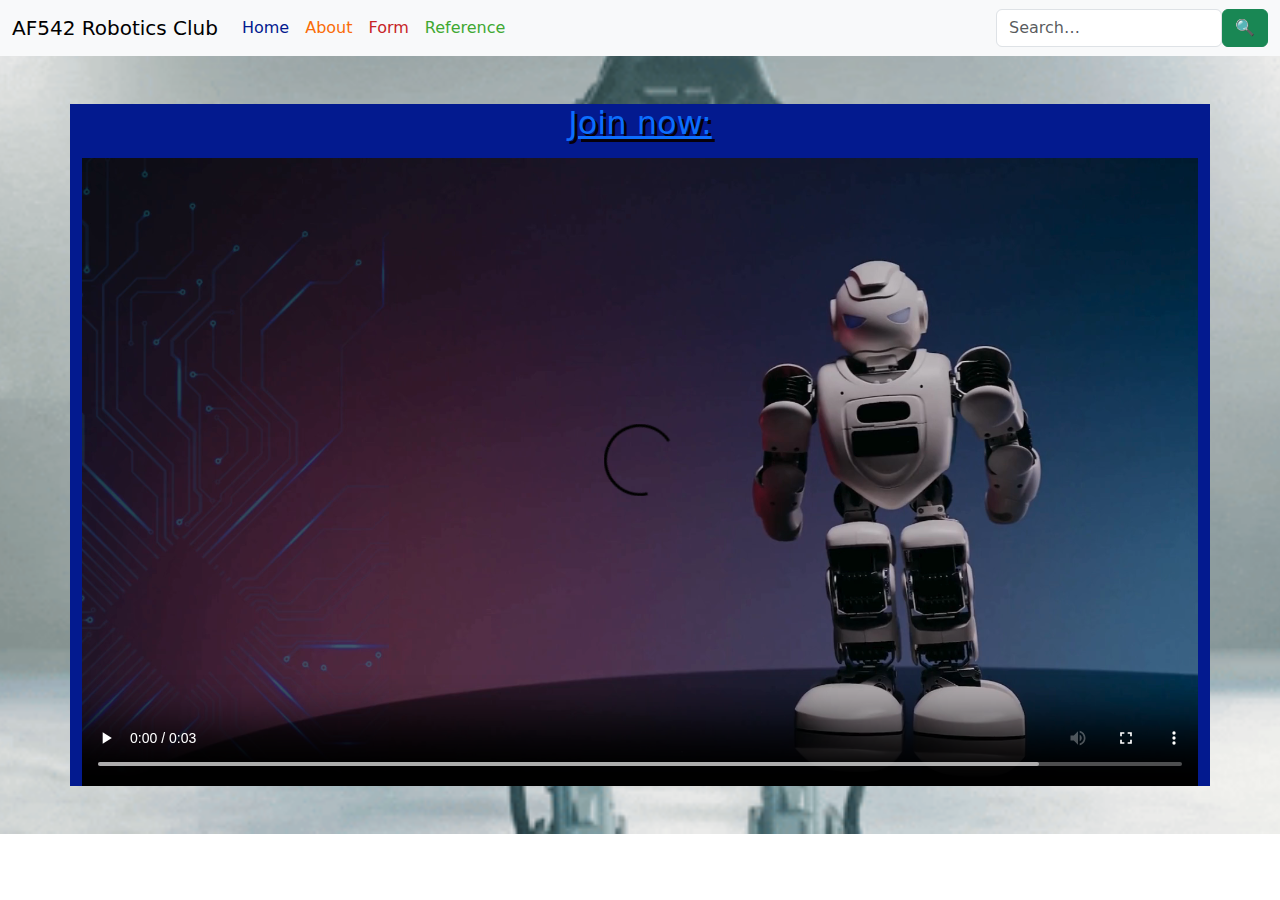
<file: index.html>
<!DOCTYPE html>
<html>
<head>
    <meta charset="utf-8">
    <meta name="viewport" content="width=device-width, initial-scale=1">
    <title>Welcome to the Best Robotics Club</title>
    <!-- Bootstrap CSS -->
    <link rel="stylesheet" href="style.css">
    <link href="https://cdn.jsdelivr.net/npm/bootstrap@5.3.0-alpha1/dist/css/bootstrap.min.css" rel="stylesheet">
    <link rel="stylesheet" href="https://cdnjs.cloudflare.com/ajax/libs/animate.css/4.1.1/animate.min.css"/>
</head>
<body>
         <!-- Navbar -->
    <nav class="navbar navbar-expand-lg navbar-light bg-light">
        <div class="container-fluid">
            <a class="navbar-brand" href="index.html">AF542 Robotics Club</a>

             <!-- Navbar Button-->
            <button class="navbar-toggler" type="button" data-bs-toggle="collapse" data-bs-target="#navbarNav" aria-controls="navbarNav" aria-expanded="false" aria-label="Toggle navigation">
              <span class="navbar-toggler-icon"></span>
            </button>

            <div class="collapse navbar-collapse" id="navbarNav">
                <ul class="navbar-nav">
                    <li class="nav-item">
                       <a class="nav-link active" aria-current="page" href="index.html"><span style="color:#031a8f">Home</a>
                    </li>
                    <li class="nav-item">
                        <a class="nav-link" href="about.html"><span style="color:#fa6c07">About</a>
                    </li>
                    <li class="nav-item">
                        <a class="nav-link" href="form.html"><span style="color:#c72427">Form</a>
                    </li>
                    <li class="nav-item">
                        <a class="nav-link" href="reference.html"><span style="color: #40a832">Reference</a>
                    </li>
                </ul>
            </div>
            <!-- Add search bar -->
            <form class="d-flex">
                  <input class="form-control" type="text" placeholder="Search…">
                  <button class="btn btn-success" type="button">🔍</button>
            </form>
        </nav>

<div class="container my-5 animate__animated animate__zoomInDown">
      <div class="header">
        <h2><span style="color: white"><a href="form.html">Join now:</a></span></h2>
      </div>
    <video controls class="mt-3 d-block mx-auto" style="max-width: 100%; height: auto;">
        <source src="roboticsvid.mp4" type="video/mp4">
        <div class="footer">
            <p>Images and content sourced from:<a href="reference.html" target="_blank">here</a>.</p>
        </div>
</div>

</body>
</html>
</file>
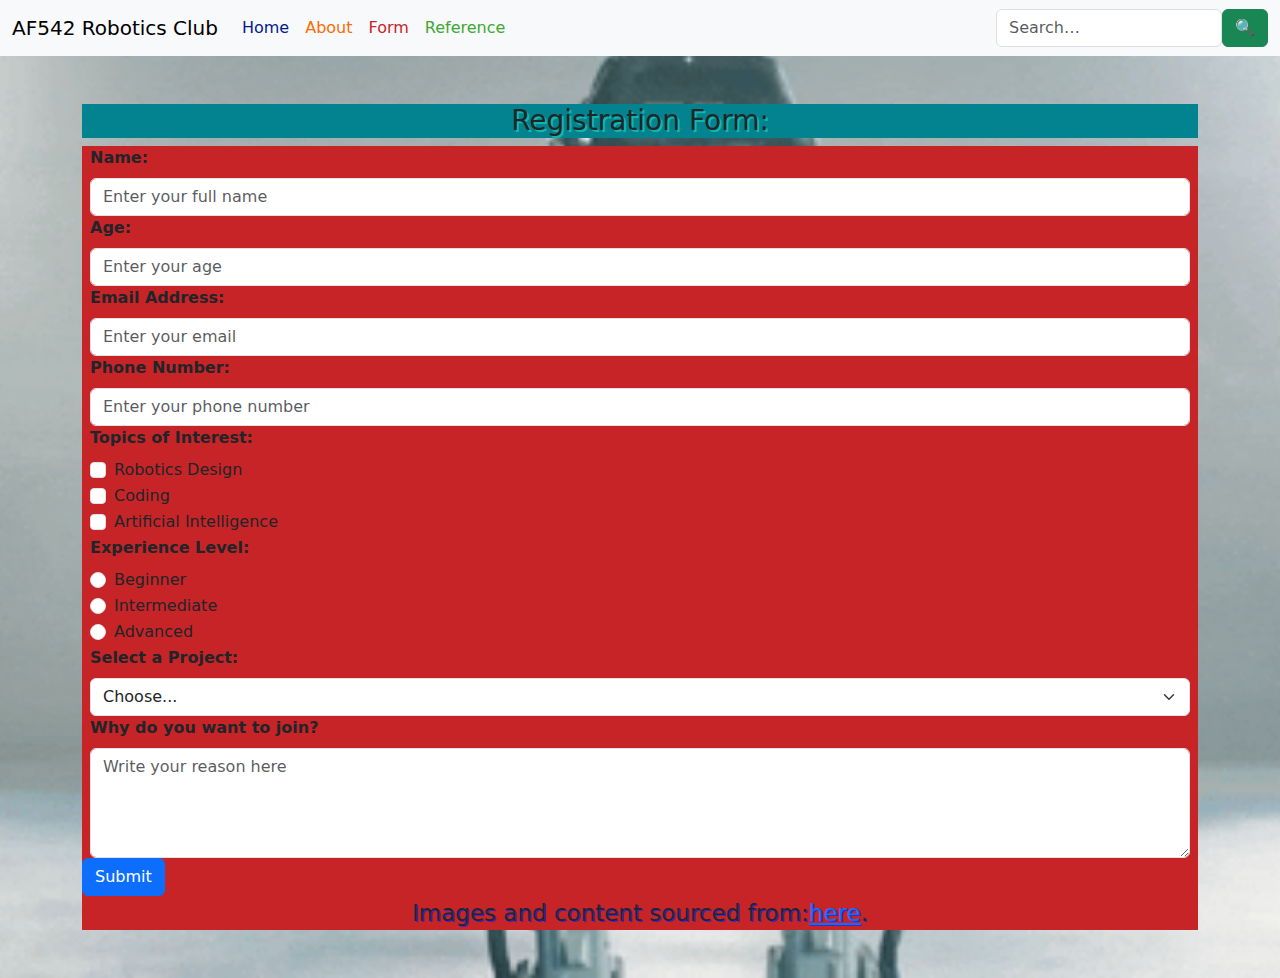
<file: form.html>
<!DOCTYPE html>
<html lang="en">
<head>
    <meta charset="UTF-8">
    <meta name="viewport" content="width=device-width, initial-scale=1.0">
    <title>AF452 Registration Page</title>
    <!-- Bootstrap CSS -->
    <link rel="stylesheet" href="styles.css">
    <link href="https://cdn.jsdelivr.net/npm/bootstrap@5.3.0-alpha1/dist/css/bootstrap.min.css" rel="stylesheet">
    <link rel="stylesheet" href="https://cdnjs.cloudflare.com/ajax/libs/animate.css/4.1.1/animate.min.css"/>
</head>

<body>     
    <!-- Navbar -->
    <nav class="navbar navbar-expand-lg navbar-light bg-light">
        <div class="container-fluid">
            <a class="navbar-brand" href="index.html">AF542 Robotics Club</a>

             <!-- Navbar Button-->
            <button class="navbar-toggler" type="button" data-bs-toggle="collapse" data-bs-target="#navbarNav" aria-controls="navbarNav" aria-expanded="false" aria-label="Toggle navigation">
              <span class="navbar-toggler-icon"></span>
            </button>

            <div class="collapse navbar-collapse" id="navbarNav">
                <ul class="navbar-nav">
                    <li class="nav-item">
                       <a class="nav-link active" href="index.html"><span style="color:#031a8f">Home</a>
                    </li>
                    <li class="nav-item">
                        <a class="nav-link" href="about.html"><span style="color:#fa6c07">About</a>
                    </li>
                    <li class="nav-item">
                        <a class="nav-link" aria-current="page" href="form.html"><span style="color:#c72427">Form</a>
                    </li>
                    <li class="nav-item">
                        <a class="nav-link" href="reference.html"><span style="color: #40a832">Reference</a>
                    </li>
                </ul>
            </div>
            <!-- Add search bar -->
            <form class="d-flex">
                  <input class="form-control" type="text" placeholder="Search…">
                  <button class="btn btn-success" type="button">🔍</button>
            </form>
        </div>
    </nav>

      <div class="container my-5">
      <div class="header">
         <h3 class="animate__animated animate__flipInX">Registration Form:</h3>
      <div class="content animate__animated animate__zoomInDown">

            <form>
                <!-- Name -->
                <div class="mx-2">
                    <b><label for="name" class="form-label">Name:</label></b>
                    <input type="text" class="form-control" id="name" placeholder="Enter your full name">
                </div>

                <!-- Age -->
                <div class="mx-2">
                    <b><label for="age" class="form-label">Age:</label></b>
                    <input type="number" class="form-control" id="age" placeholder="Enter your age">
                </div>

                <!-- Email -->
                <div class="mx-2">
                    <b><label for="email" class="form-label">Email Address:</label></b>
                    <input type="email" class="form-control" id="email" placeholder="Enter your email">
                </div>
                
                <!-- Phone -->
                <div class="mx-2">
                    <b><label for="phone" class="form-label">Phone Number:</label></b>
                    <input type="tel" class="form-control" id="phone" placeholder="Enter your phone number">
                </div>
                <!-- Topics -->
                <div class="mx-2">
                    <b><label class="form-label">Topics of Interest:</label></b>
                    <div class="form-check">
                        <input class="form-check-input" type="checkbox" id="topic1" value="robotics">
                        <label class="form-check-label" for="topic1">Robotics Design</label>
                    </div>
                    <div class="form-check">
                        <input class="form-check-input" type="checkbox" id="topic2" value="coding">
                        <label class="form-check-label" for="topic2">Coding</label>
                    </div>
                    <div class="form-check">
                        <input class="form-check-input" type="checkbox" id="topic3" value="ai">
                        <label class="form-check-label" for="topic3">Artificial Intelligence</label>
                    </div>
                </div>

                <!-- Level -->
                <div class="mx-2">
                    <b><label class="form-label">Experience Level:</label></b>
                    <div class="form-check">
                        <input class="form-check-input" type="radio" name="level" id="beginner" value="beginner">
                        <label class="form-check-label" for="beginner">Beginner</label>
                    </div>
                    <div class="form-check">
                        <input class="form-check-input" type="radio" name="level" id="intermediate" value="intermediate">
                        <label class="form-check-label" for="intermediate">Intermediate</label>
                    </div>
                    <div class="form-check">
                        <input class="form-check-input" type="radio" name="level" id="advanced" value="advanced">
                        <label class="form-check-label" for="advanced">Advanced</label>
                    </div>
                </div>
                
                <!-- Projects -->
                <div class="mx-2">
                    <b><label for="projects" class="form-label">Select a Project:</label></b>
                    <select class="form-select" id="projects">
                        <option selected disabled>Choose...</option>
                        <option value="autonomous-robot">Autonomous Robot</option>
                        <option value="robot-arm">Robot Arm</option>
                        <option value="drone">Drone</option>
                    </select>
                </div>
                
                <!-- Reason -->
                <div class="mx-2">
                    <b><label for="reason" class="form-label">Why do you want to join?</label></b>
                    <textarea class="form-control" id="reason" rows="4" placeholder="Write your reason here"></textarea>
                </div>
        <div>
                <!-- Submit -->
                <button type="submit" class="btn btn-primary">Submit</button>
        </div>
        <div class="footer">
            <p>Images and content sourced from:<a href="reference.html" target="_blank">here</a>.</p>
        </div>
    </div>
    <!-- Bootstrap JS -->
    <script src="https://cdn.jsdelivr.net/npm/bootstrap@5.3.0-alpha1/dist/js/bootstrap.bundle.min.js"></script>
</body>

</html>
</file>
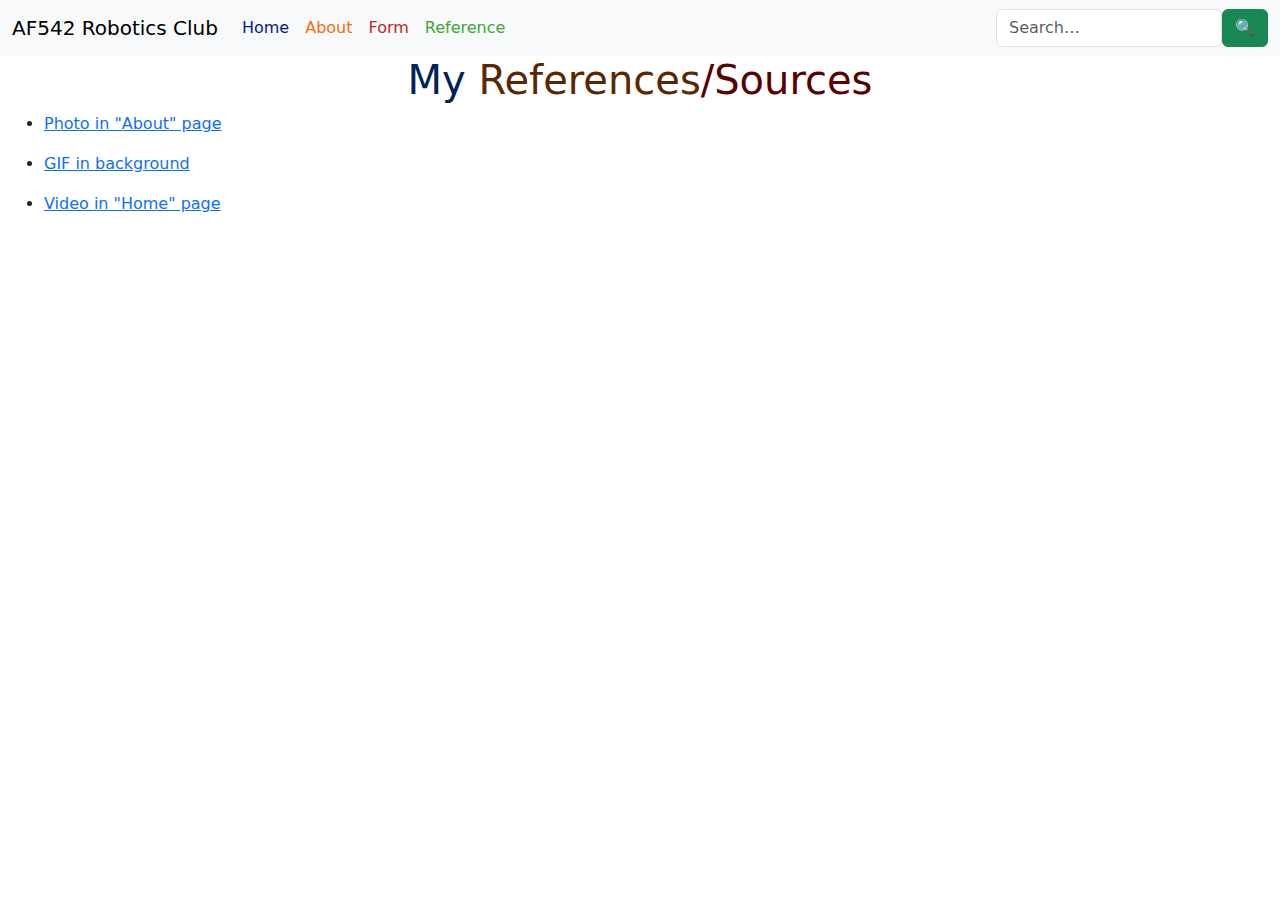
<file: reference.html>
<!DOCTYPE html>
<html>
<head>
	<meta charset="utf-8">
	<meta name="viewport" content="width=device-width, initial-scale=1">
	<title>References</title>
    <link rel="stylesheet" href="stylesss.css">
    <link href="https://cdn.jsdelivr.net/npm/bootstrap@5.3.0-alpha1/dist/css/bootstrap.min.css" rel="stylesheet">
    <link rel="stylesheet" href="https://cdnjs.cloudflare.com/ajax/libs/animate.css/4.1.1/animate.min.css"/>
        <!-- Navbar -->
    <nav class="navbar navbar-expand-lg navbar-light bg-light">
        <div class="container-fluid">
            <a class="navbar-brand" href="index.html">AF542 Robotics Club</a>

             <!-- Navbar Button-->
            <button class="navbar-toggler" type="button" data-bs-toggle="collapse" data-bs-target="#navbarNav" aria-controls="navbarNav" aria-expanded="false" aria-label="Toggle navigation">
              <span class="navbar-toggler-icon"></span>
            </button>

            <div class="collapse navbar-collapse" id="navbarNav">
                <ul class="navbar-nav">
                    <li class="nav-item">
                       <a class="nav-link active" href="index.html"><span style="color:#031a8f">Home</a>
                    </li>
                    <li class="nav-item">
                        <a class="nav-link" href="about.html"><span style="color:#fa6c07">About</a>
                    </li>
                    <li class="nav-item">
                        <a class="nav-link" aria-current="page" href="form.html"><span style="color:#c72427">Form</a>
                    </li>
                    <li class="nav-item">
                        <a class="nav-link" aria-current="page" href="reference.html"><span style="color:#40a832">Reference</a>
                </ul>
            </div>
            <!-- Add search bar -->
            <form class="d-flex">
                  <input class="form-control" type="text" placeholder="Search…">
                  <button class="btn btn-success" type="button">🔍</button>
            </form>
        </div>
    </nav>

</head>

<body>
<div class="container-fluid">    
<h1 class="animate__animated animate__tada"><span style="color:#002259">My <span style="color:#592800">References<span style="color:#590000">/Sources</h1>

<ul class="animate__animated animate__fadeInUpBig">
<li><p><a href="https://www.skyfilabs.com/blog/6-tips-to-set-up-robotics-club-in-your-college" target="_blank">Photo in "About" page</a></p></li>

<li><p><a href="https://giphy.com/gifs/BostonDynamics-atlas-boston-dynamics-robot-o8rrVW7UWaWzIA9b00" target="_blank">GIF in background</a></p></li>

<li><p><a href="https://drive.google.com/drive/folders/12K_z_RlBVRv38ubHjW5qft24WAnd585h" target="_blank">Video in "Home" page</a></p></li>
</ul>
</div>

</body>
</html>
</file>
<file: style.css>
body{
	background-image: url('atlas.gif');
	background-size: cover;
	background-position: center;
	background-repeat: no-repeat;
}

h2{
	text-align: center;
	text-shadow: 3px 3px #07000a;
}

.container{
	background-color: #031a8f;
}

.container-fluid{
	background-color:;
}
</file>
<file: styles.css>
h2{
	text-align: center;
}

body{
	background-image: url('atlas.gif');
	background-position: center;
	background-repeat: no-repeat;
	background-size: cover;
}

h1{
	text-align: center;
	background-color: green;
	text-shadow: 4px 4px #8c180f;
}

p{
	text-align: center;
	text-shadow: 1px 1px #4224c7;
	  font-size: 23px;
}

h3{
	text-align: center;
	text-shadow: 2px 2px #11b8aa;
	background-color: #03838f;
}

.content{
	background-color: #c72427;
}

img{
	width: 100%;
	height: auto;
}

h2{
	background-color: yellow;
	text-shadow: 2px 2px seagreen;
}

.submit{
	text-shadow: #ad03fc;
}

.animate__animated.animate__bounceInUp {
--animate-duration: 2s;}

.animate__animated.animate__flipInX {
  --animate-duration: 2s;

.mx-2 {
	text-align: center;
}

.container-fluid{
	background-color:;
}
</file>
<file: stylesss.css>
h1{
	text-align: center;
}

body{
	background-color: #40a832;
}

.container-fluid{
	background-color:;
}
</file>
